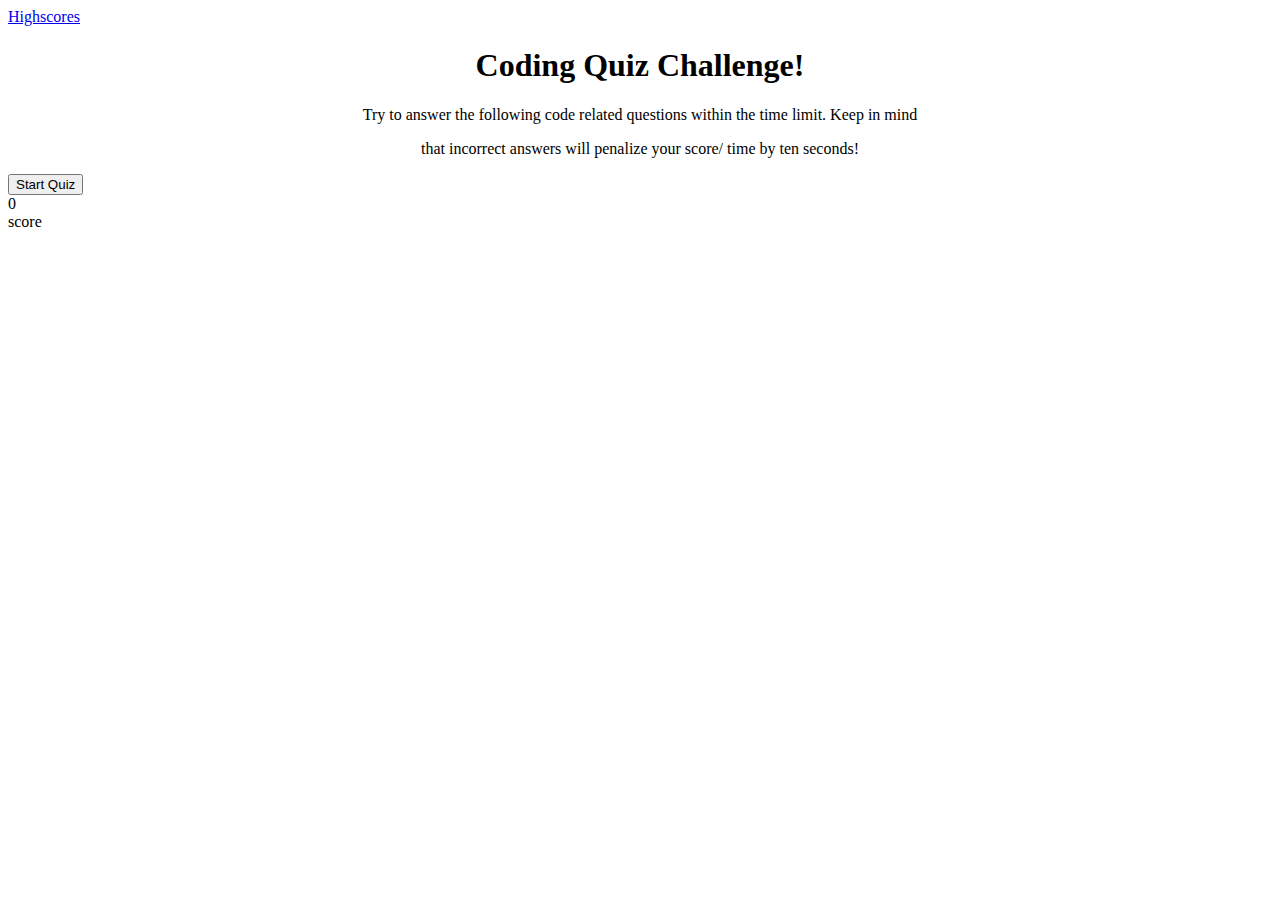
<file: index.html>
<!DOCTYPE html>
<html lang="en">
<head>
    <meta charset="UTF-8">
    <meta name="viewport" content="width=device-width, initial-scale=1.0">
    <title>Coding Quiz Challenge</title>
    
    
</head>
<body>
  <a href="highscores.html">Highscores</a>

  <!-- Link to the top left to go to the high scores page -->
    <!-- Timer on the page that's initially set to 0 -->
    <!-- Text that explains the game -->
    <!-- Button that starts the game -->

    
  
  <section id= "instructions" style = "text-align:center">

  <h1>Coding Quiz Challenge!</h1>
  <p>Try to answer the following code related questions within the time limit. Keep in mind</p>
    
    <p>that incorrect answers will penalize your score/ time by ten seconds!</p>
    
   </section>  

   <div id= "quiz"></div>

   <button id="start">Start Quiz</button>

  <p1 class="time"></p1>
  <div id="timer">0</div>

  <div id="score">score</div>

  
    <script src="script.js"></script>
    
</body>
</html>
</file>
